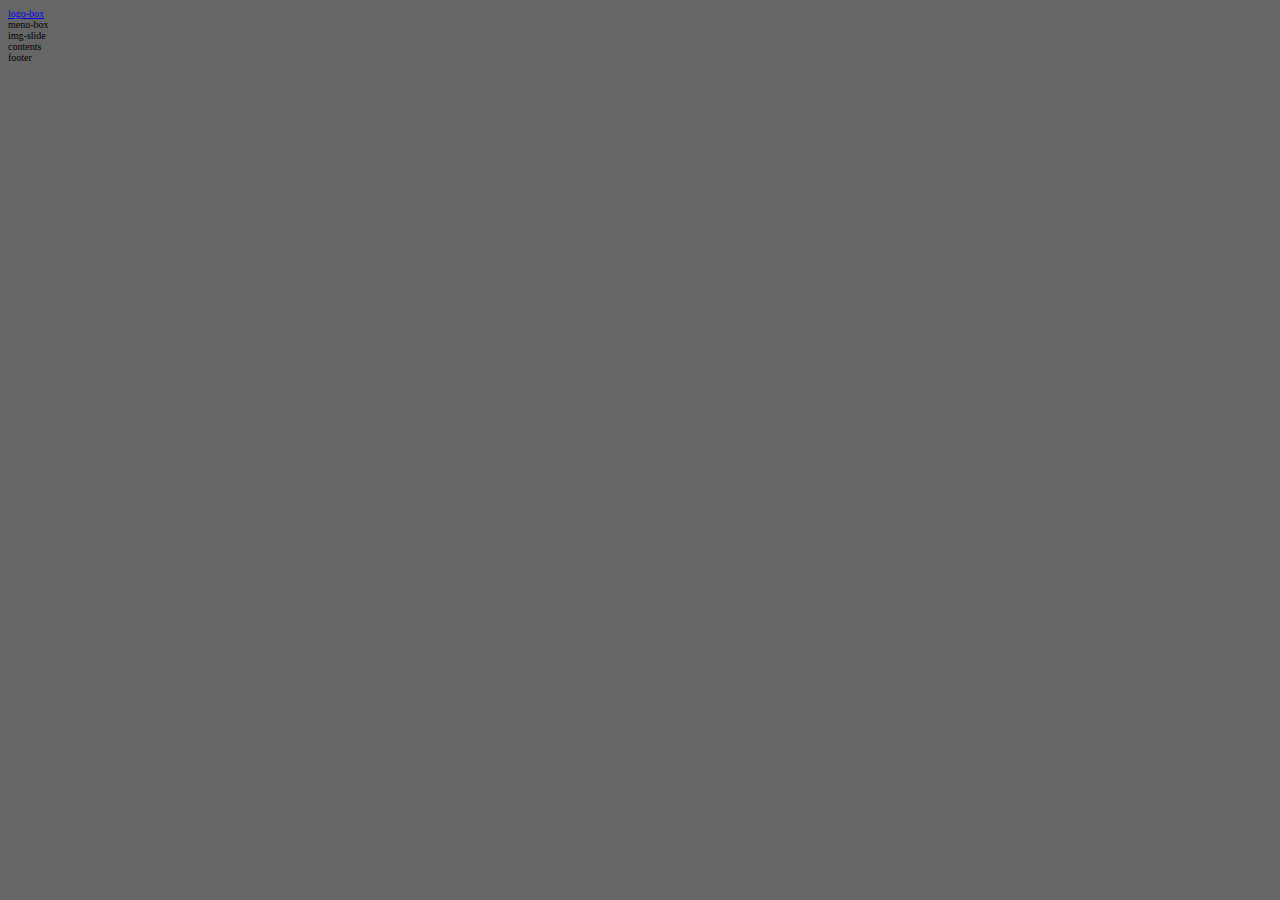
<file: 웹디자인개발기능사/0203/index.html>
<!DOCTYPE html>
<html lang="en">
<head>
    <meta charset="UTF-8">
    <meta name="viewport" content="width=device-width, initial-scale=1.0">
    <title>JUST DO IT<!-- 문제 내용 or 이름적기 --></title>
    <!-- CSS -->
     <link rel="stylesheet" href="CSS/style.CSS">
     <!-- JQUERY -->
      <script src="JS/jquery-1.12.3.js" defer></script>
      <!-- JS -->
       <script src="JS/script.JS" defer></script>
</head>
<body>
    <header class="header">
        <div class="container hd-con">
            <div class="logo-box">
                <a href="#">logo-box</a>
            </div>
            <nav class="menu">menu-box</nav>
        </div>   
    </header>
    <main class="main">
        <div class="container mn-con">
            <div class="img-slide">img-slide</div>
            <div class="contents">contents</div>
        </div>
    </main>
    <footer class="footer">
        <div class="container ft-con">footer</div>
    </footer>
</body>
</html>
</file>
<file: 웹디자인개발기능사/0203/CSS/style.CSS>
/* Normalization */
* {
    overflow-x: hidden;
    box-sizing: border-box;
}

html {
    font-size: 10px;
}

body {
    background-color: #666;
}
/* Customized */
/* test-lane */
.text-wrapper {
    width: 100%;
    height: 100vh;
    display: flex;
    flex-direction: column;
    justify-content: center;
    align-items: center;

    > span {
        font-size: 36rem;
        font-weight: bold;
        color: #fff;
    }
}
</file>
